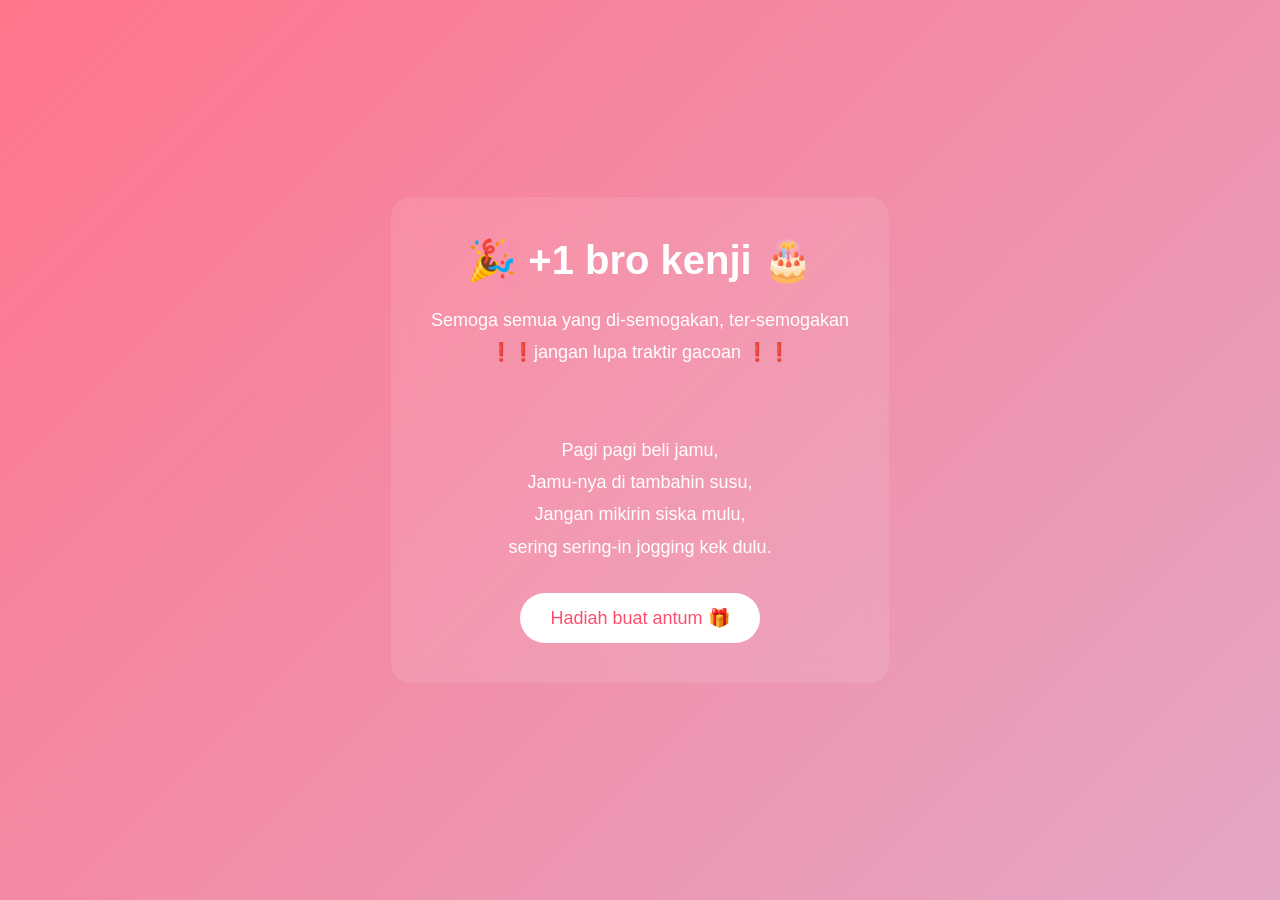
<file: index.html>
<!DOCTYPE html>
<html lang="id">
<head>
<meta charset="UTF-8">
<meta name="viewport" content="width=device-width, initial-scale=1.0">
<title>Selamat Ulang Tahun</title>
<link rel="stylesheet" href="style.css">
</head>

<body class="page1">
<audio autoplay loop>
<source src="putingbeliung.mp3" type="audio/mp3">
</audio>

    <div class="confetti3d"></div>

<div class="container">

<h1 class="title">🎉 +1 bro kenji 🎂</h1>

<p class="message">
Semoga semua yang di-semogakan, ter-semogakan<br>
❗❗jangan lupa traktir gacoan ❗❗<br>
<br><br>

Pagi pagi beli jamu,<br>
Jamu-nya di tambahin susu,<br>
Jangan mikirin siska mulu,<br>
sering sering-in jogging kek dulu.
</p>

<a href="galery.html">
<button class="btn">Hadiah buat antum 🎁</button>
</a>

</div>

<script>

const confetti3d = document.querySelector(".confetti3d");

function createConfetti(){

let el = document.createElement("div");

let colors = ["#ff4d6d","#ffd166","#06d6a0","#118ab2","#ffffff","#ff9f1c"];

let size = Math.random()*10 + 8;

el.style.left = Math.random()*100 + "vw";
el.style.width = size + "px";
el.style.height = size + "px";
el.style.background = colors[Math.floor(Math.random()*colors.length)];
el.style.animationDuration = (Math.random()*3+4)+"s";

confetti3d.appendChild(el);

setTimeout(()=>{
el.remove();
},7000);

}

setInterval(createConfetti,90);

</script>
</body>
</html>

<h1 class="title"></h1>
</file>
<file: style.css>
*{
margin:0;
padding:0;
box-sizing:border-box;
font-family:Arial, Helvetica, sans-serif;
}

body{
min-height:100vh;
display:flex;
flex-direction:column;
justify-content:center;
align-items:center;
text-align:center;
}

/* halaman 1 */

.page1{
background:linear-gradient(135deg,#ff758c,#e4a7c5);
color:white;
}

.container{
max-width:700px;
padding:40px;
background:rgba(255,255,255,0.1);
border-radius:20px;
backdrop-filter:blur(10px);
}

.title{
font-size:40px;
margin-bottom:20px;
}

.message{
font-size:18px;
line-height:1.8;
margin-bottom:30px;
}

/* tombol */

.btn{
padding:14px 30px;
font-size:18px;
border:none;
border-radius:30px;
background:white;
color:#ff4d6d;
cursor:pointer;
transition:0.3s;
}

.btn:hover{
transform:scale(1.1);
background:#ffe0e6;
}

/* halaman 2 */

.page2{
background:#111;
color:white;
padding:40px;
}

.gallery-title{
font-size:36px;
margin-bottom:40px;
}

/* gallery */

.gallery{
display:grid;
grid-template-columns:repeat(auto-fit,minmax(250px,1fr));
gap:25px;
width:90%;
max-width:1000px;
margin:auto;
}

.card{
background:#1c1c1c;
padding:10px;
border-radius:15px;
overflow:hidden;
box-shadow:0 5px 20px rgba(0,0,0,0.5);
}

.card img,
.card video{
width:100%;
border-radius:10px;
}

.back{
margin-top:40px;
}

.confetti3d{
position:fixed;
top:0;
left:0;
width:100%;
height:100%;
pointer-events:none;
perspective:800px;
overflow:hidden;
z-index:0;
}

.confetti3d div{
position:absolute;
top:-20px;
transform-style:preserve-3d;
animation:confetti3dFall linear forwards;
}

@keyframes confetti3dFall{

0%{
transform:translateY(-10vh) rotateX(0) rotateY(0) rotateZ(0);
}

100%{
transform:translateY(110vh) rotateX(720deg) rotateY(720deg) rotateZ(720deg);
}

}
</file>
